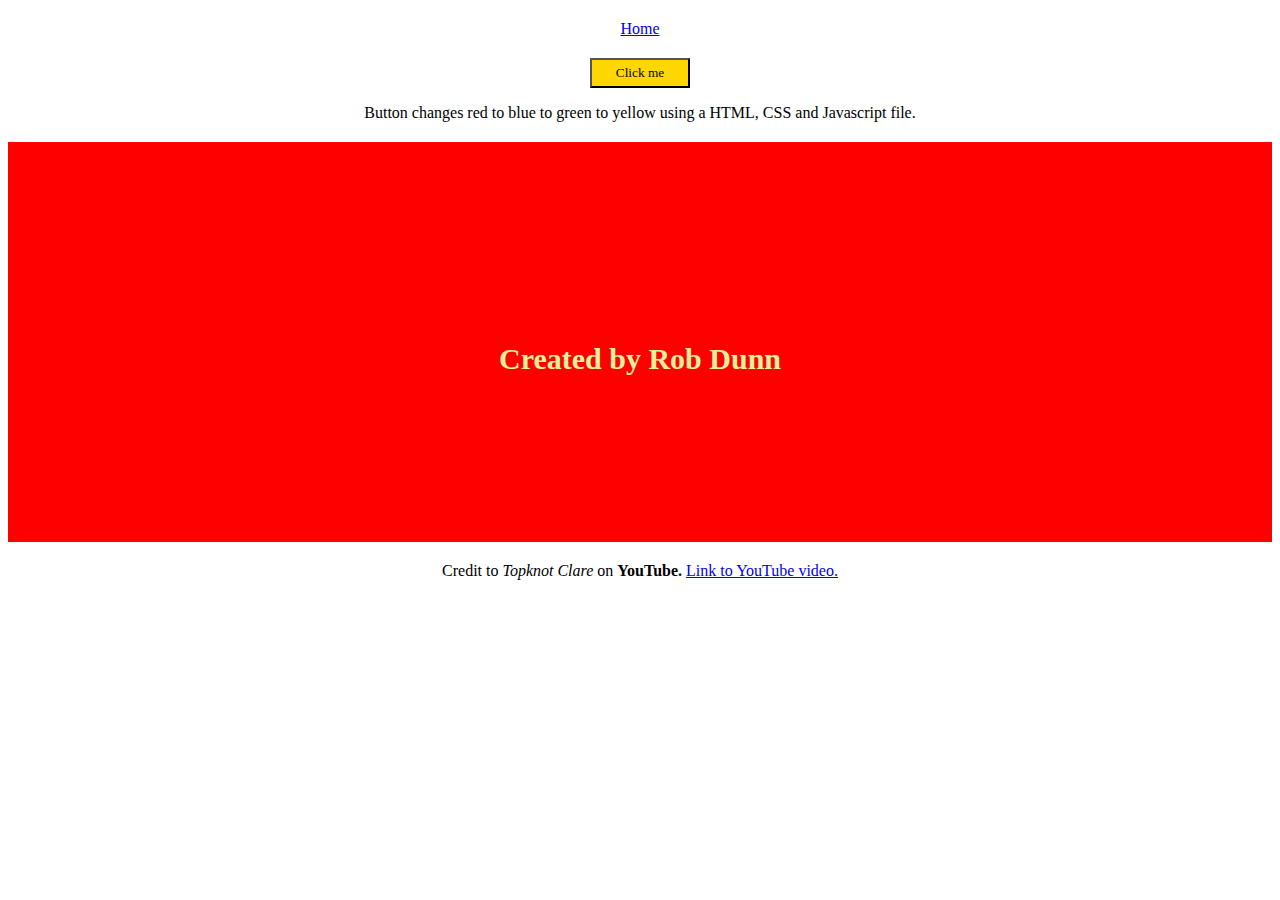
<file: index.html>
<!DOCTYPE html>
<html>

<head>
    <title>Java Basic Webpage</title>
    <link rel="stylesheet" href="jsCss.css">
</head>

<body>
    <a href="../index.html" style="display: block; margin: 20px;">Home</a>
    <button>Click me</button>
    <p>Button changes red to blue to green to yellow using a HTML, CSS and Javascript file.</p>
    <div id="changeMe">
        <p class="p">Created by Rob Dunn</p>
    </div>




    <footer>
        <p></p>Credit to <em>Topknot Clare</em> on <strong>YouTube. </strong><a href="https://youtu.be/xwKbtUP87Dk"
            target="_blank">Link to YouTube video.</a>
    </footer>
    <script src="Javabasics.js"></script>
</body>

</html>
</file>
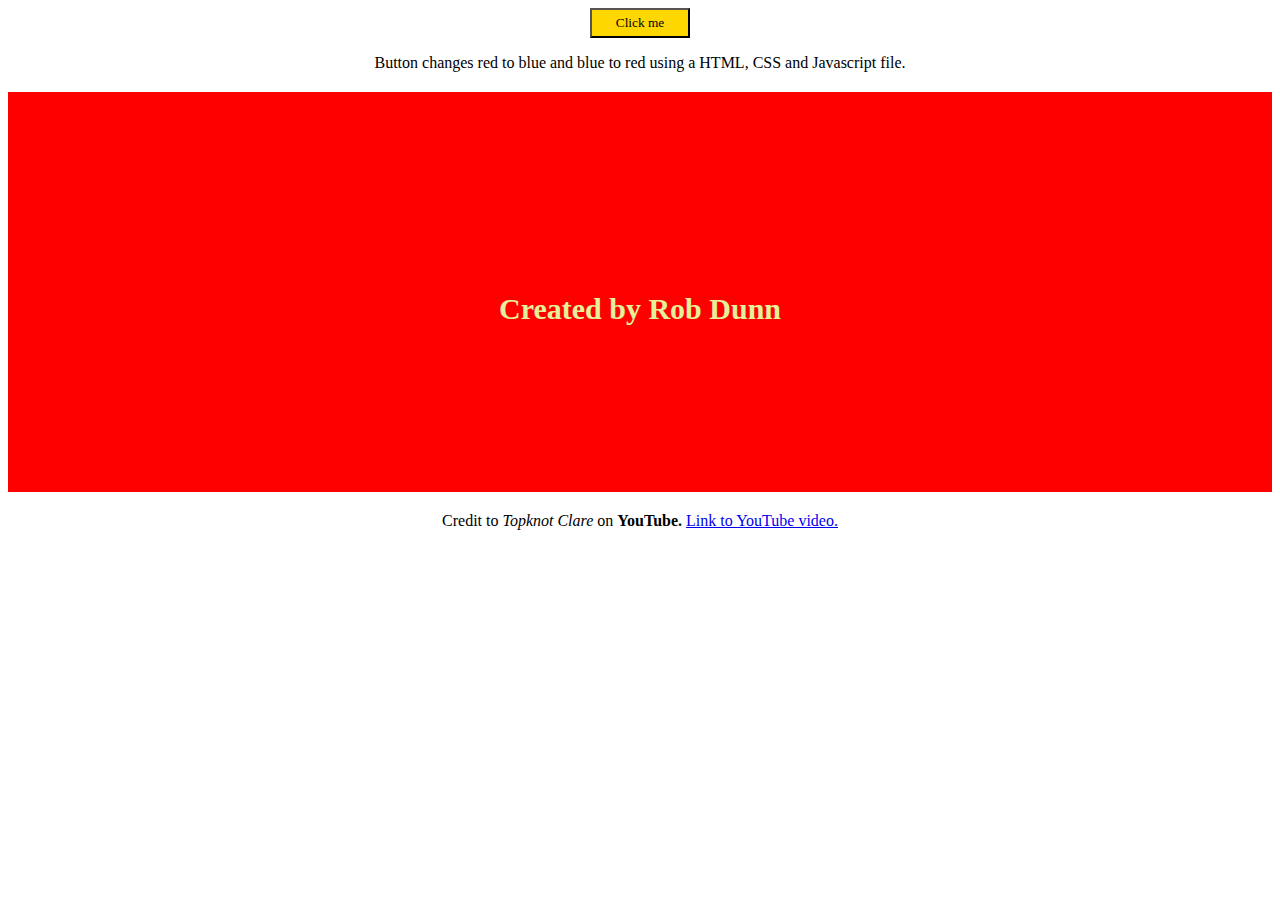
<file: javabasics.html>
<!DOCTYPE html>
<html>
<head>
  <title>Java Basic Webpage</title>
  <link rel="stylesheet" href="jsCss.css">
</head>
<body>
    <button>Click me</button>
    <p>Button changes red to blue and blue to red using a HTML, CSS and Javascript file.</p>
    <div id="changeMe">
        <p class="p">Created by Rob Dunn</p>
    </div>



  
  <footer>
   <p></p>Credit to <em>Topknot Clare</em> on <strong>YouTube. </strong><a href="https://youtu.be/xwKbtUP87Dk" target="_blank">Link to YouTube video.</a>
  </footer>
  <script src="Javabasics.js"></script>
</body>
</html>
</file>
<file: jsCss.css>
#changeMe {
    width: 100%;
    height: 400px;
    margin: 20px auto;
    background: red;

}
body {
    text-align: center;
    font-family: Verdana;

}
button {
    width: 100px;
    height: 30px;
    background: gold;
    font-family: Verdana;
}
.p {
    position: relative; 
    z-index: 0;
    text-align: center;
    display: inline-block;
    top: 170px;
    font-weight: bold;
    font-size: 30px;
    color: rgb(230, 239, 154)
}
</file>
